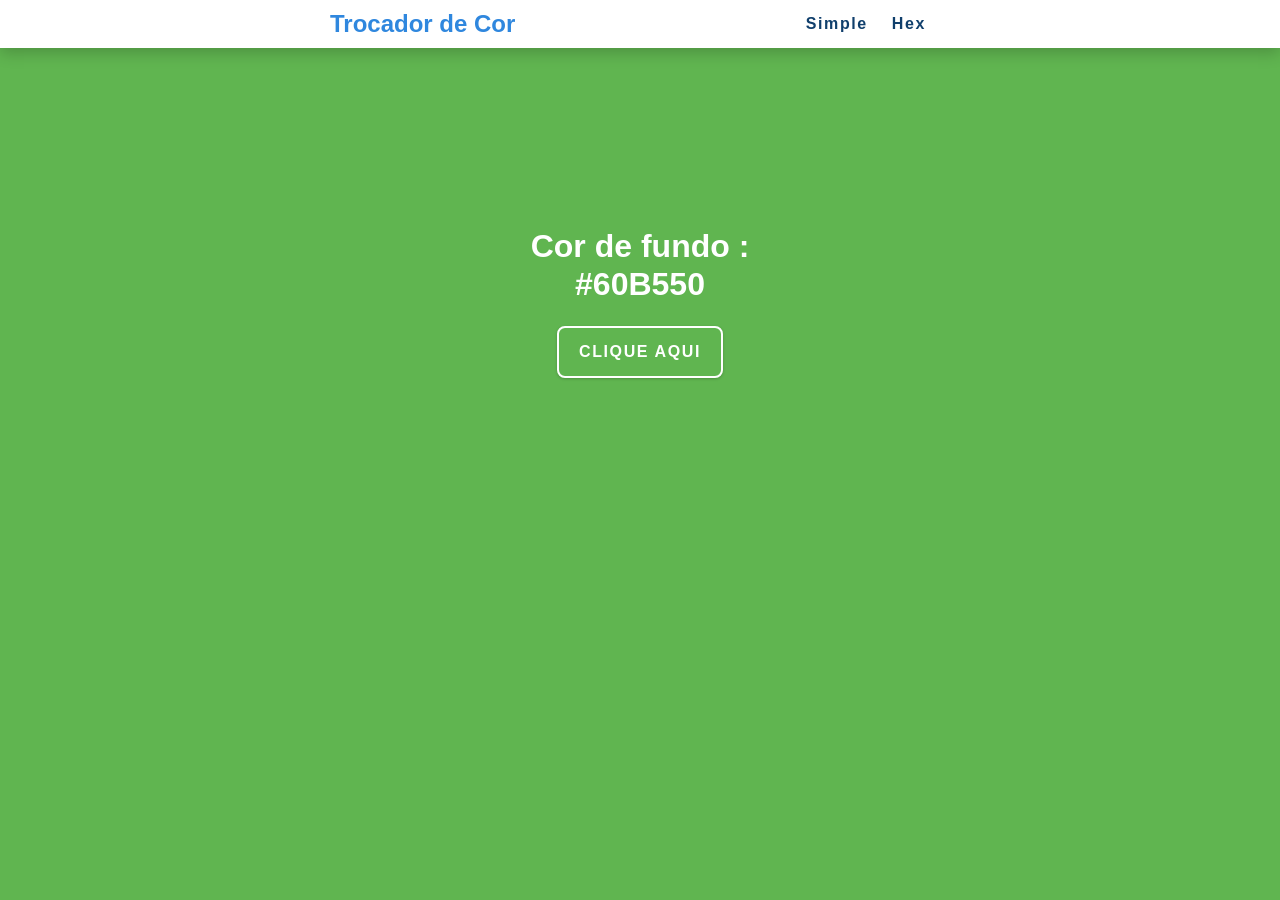
<file: index.html>
<!DOCTYPE html>
<html lang="pt-BR">
<head>
    <meta charset="UTF-8">
    <meta name="viewport" content="width=device-width, initial-scale=1">
    <title>Trocador de Cores || Simples</title>
    <link href="https://cdn.jsdelivr.net/npm/bootstrap@5.3.3/dist/css/bootstrap.min.css" rel="stylesheet" integrity="sha384-QWTKZyjpPEjISv5WaRU9OFeRpok6YctnYmDr5pNlyT2bRjXh0JMhjY6hW+ALEwIH" crossorigin="anonymous">
    <link rel="stylesheet" href="../css/styles.css">
</head>
<body class="simple">
    <nav>
        <div class="nav-center">
            <h4><strong>Trocador de Cor</strong></h4>
            <ul class="nav-links">
                <li>
                    <a href="index.html">Simple</a>
                </li>
                <li>
                    <a href="pages/hex.html">Hex</a>
                </li>
            </ul>
        </div>
    </nav>
    <main>
        <div class="container">
            <h2 class="text-center">Cor de fundo : <br> <span class="color">
                    #60B550
                </span></h2>
                <div class="d-flex justify-content-center align-items-center">
                    <button class="btn btn-hero" id="btn">Clique aqui</button>
                </div>
        </div>
    </main>
    <script src="/js/app.js"></script>
</body>
</html>
</file>
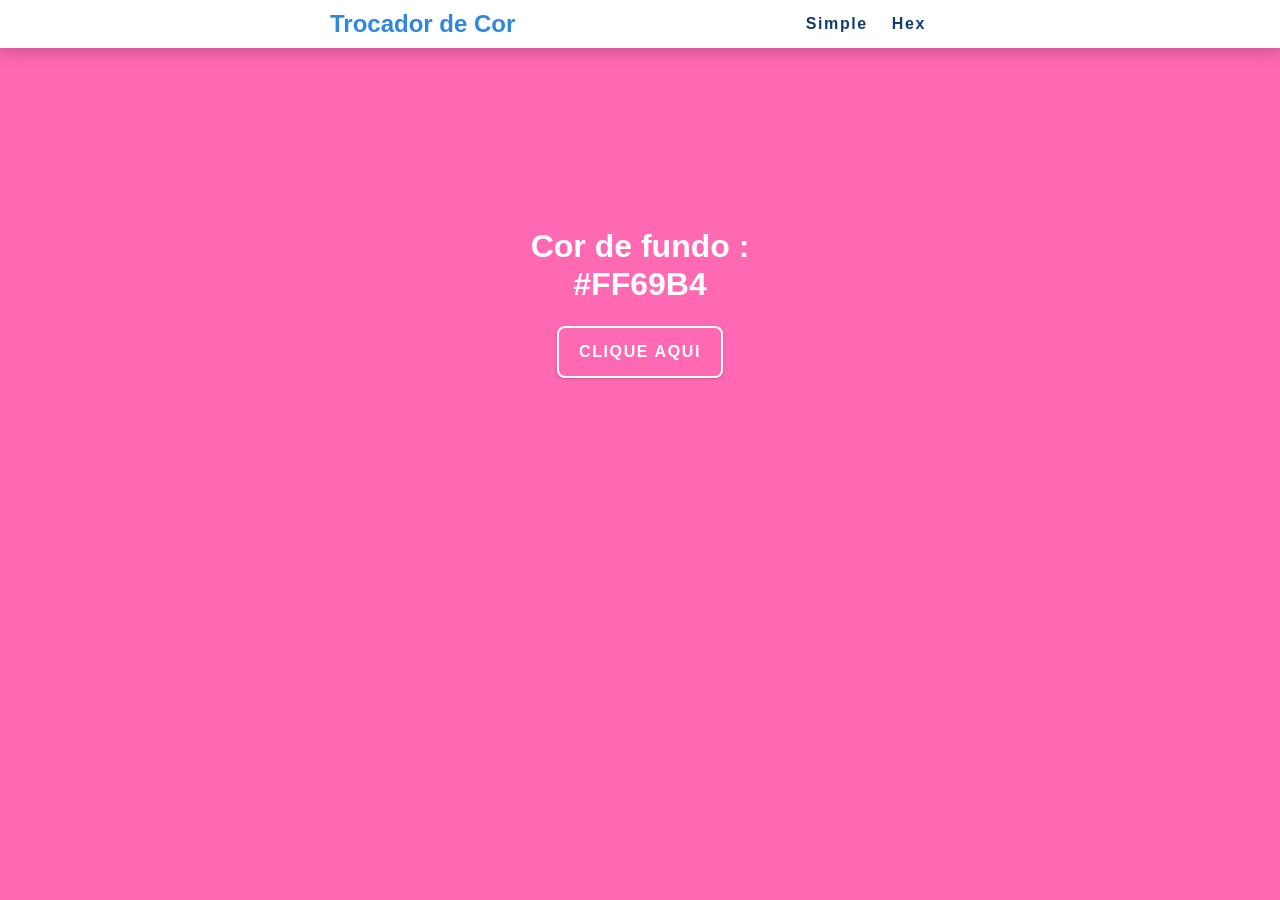
<file: pages/hex.html>
<!DOCTYPE html>
<html lang="pt-BR">
<head>
    <meta charset="UTF-8">
    <meta name="viewport" content="width=device-width, initial-scale=1">
    <title>Trocador de Cores || Hex</title>
    <link href="https://cdn.jsdelivr.net/npm/bootstrap@5.3.3/dist/css/bootstrap.min.css" rel="stylesheet" integrity="sha384-QWTKZyjpPEjISv5WaRU9OFeRpok6YctnYmDr5pNlyT2bRjXh0JMhjY6hW+ALEwIH" crossorigin="anonymous">
    <link rel="stylesheet" href="../css/styles.css">
</head>
<body class="hex">
    <nav>
        <div class="nav-center">
            <h4><strong>Trocador de Cor</strong></h4>
            <ul class="nav-links">
                <li>
                    <a href="../index.html">Simple</a>
                </li>
                <li>
                    <a href="hex.html">Hex</a>
                </li>
            </ul>
        </div>
    </nav>
    <main>
        <div class="container">
            <h2 class="text-center">Cor de fundo : <br> <span class="color-hex">
                    #FF69B4
                </span></h2>
                <div class="d-flex justify-content-center align-items-center">
                    <button class="btn btn-hero" id="btn">Clique aqui</button>
                </div>
        </div>
    </main>
    <script src="../js/hex.js"></script>
</body>
</html>
</file>
<file: css/styles.css>
* {
    margin: 0;
    padding: 0;
    box-sizing: border-box;
}

body {
    font-family: "Roboto", sans-serif;
    line-height: 1.5;
    font-size: 0.875rem;
}

.simple {
    background: #60b550;
    color: #fff;
}

.hex {
    background-color: #FF69B4;
    color: #fff;
}

a {
    text-decoration: none;
}

nav {
    background:#fff;
    height: 3rem;
    display: grid;
    align-items: center;
    box-shadow: 0 5px 15px rgba(0, 0, 0, 0.2);
}

.nav-center {
    width: 90vw;
    max-width: 620px;
    margin: 0 auto;
    display: flex;
    align-items: center;
    justify-content: space-between;
}

.nav-center h4 {
    margin-bottom: 0;
    color: #2f87de;
}

.nav-links {
    margin: 0;
    display: flex;
}

nav a {
    text-transform: capitalize;
    font-weight: 700;
    font-size: 1rem;
    color: #103f6c;
    letter-spacing: 0.1rem;
    margin-right: 1.5rem;
}

nav a:hover {
    color: #2f87de;
}

h2 {
    margin-top: 16%;
    margin-bottom: 2%;
    font-weight: bold;
}

.btn-hero {
    font-family: "Roboto", sans-serif;
    text-transform: uppercase;
    background: transparent;
    color: #fff;
    letter-spacing: 0.1rem;
    display: inline-block;
    font-weight: 700;
    transition: all 0.3s linear;
    cursor: pointer;
    box-shadow: 0 1px 3px rgba(0, 0, 0, 0.2);
    border: 2px solid #fff;
    border-radius: 8px;
    font-size: 1rem;
    padding: 0.75rem 1.25rem;
  }

.btn-hero:hover {
    color: #fff;
    background-color: #746464;
}
</file>
